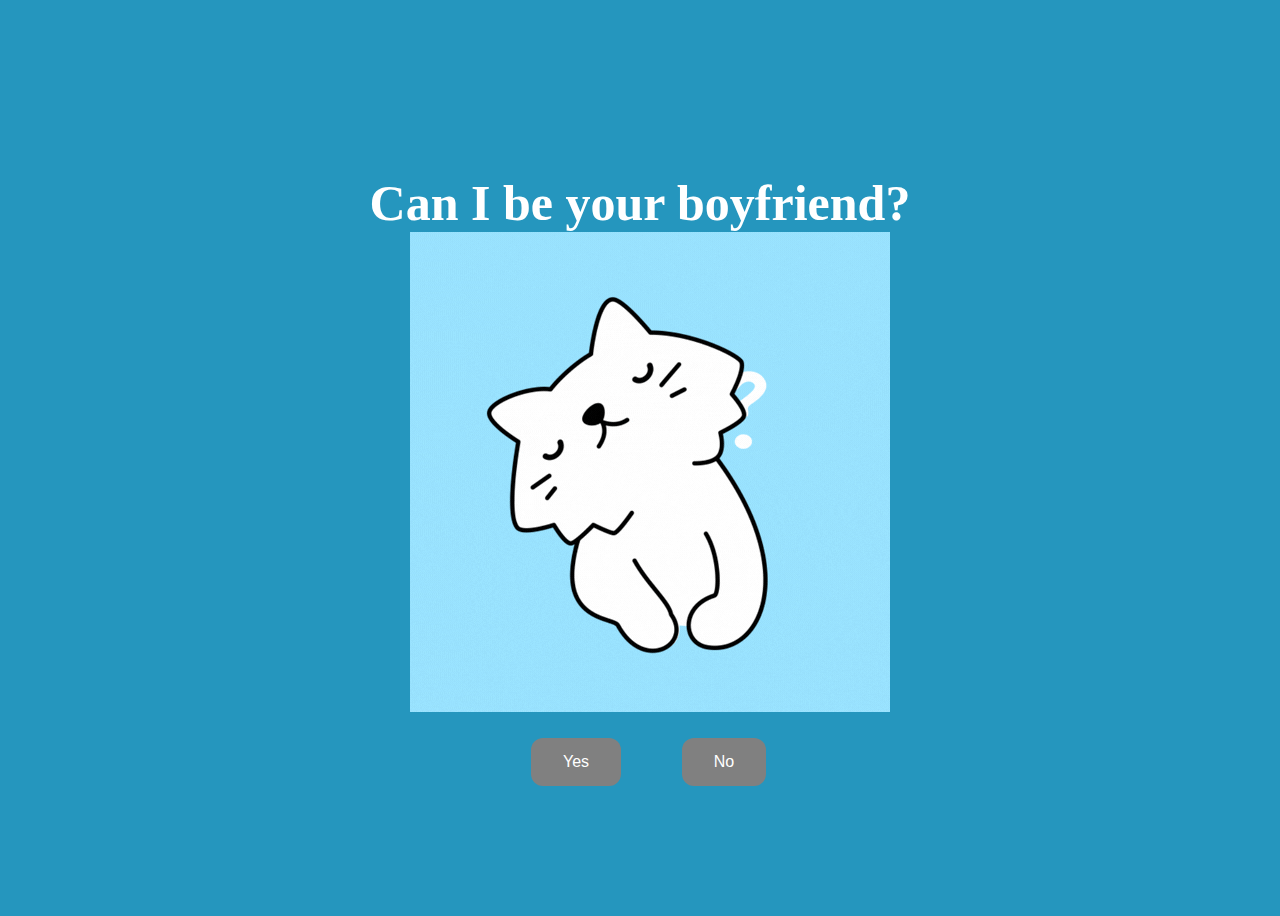
<file: index.html>
<!DOCTYPE html>
<html lang="en">
    <head>
        <link rel="stylesheet" href="./style/css/styles.css">
        
    </head> 
    <body>
        <div class="container">
            <div >
                <h1 class = "header_text">Can I be your boyfriend? </h1>
            </div>
            <div class="gif_container">
                <img src="./style/images/tes513.gif" alt="Cute animated illustration">
            </div>
            <div class = "buttons">
                <button class="btn" id = "yesButton" onclick="nextPage()">Yes</button>
                <button class="btn" id="noButton" onmouseover="moveButton()">No</button>
                <script>
                    function nextPage() {
                        window.location.href = "yes.html";
                    }
                    
                    function moveButton() {
                        var x = Math.random() * (window.innerWidth - document.getElementById('noButton').offsetWidth);
                        var y = Math.random() * (window.innerHeight - document.getElementById('noButton').offsetHeight);
                        document.getElementById('noButton').style.left = `${x}px`;
                        document.getElementById('noButton').style.top = `${y}px`;
                    }
                </script> 
            </div>
        </div>
       
    </body> 
</html>
</file>
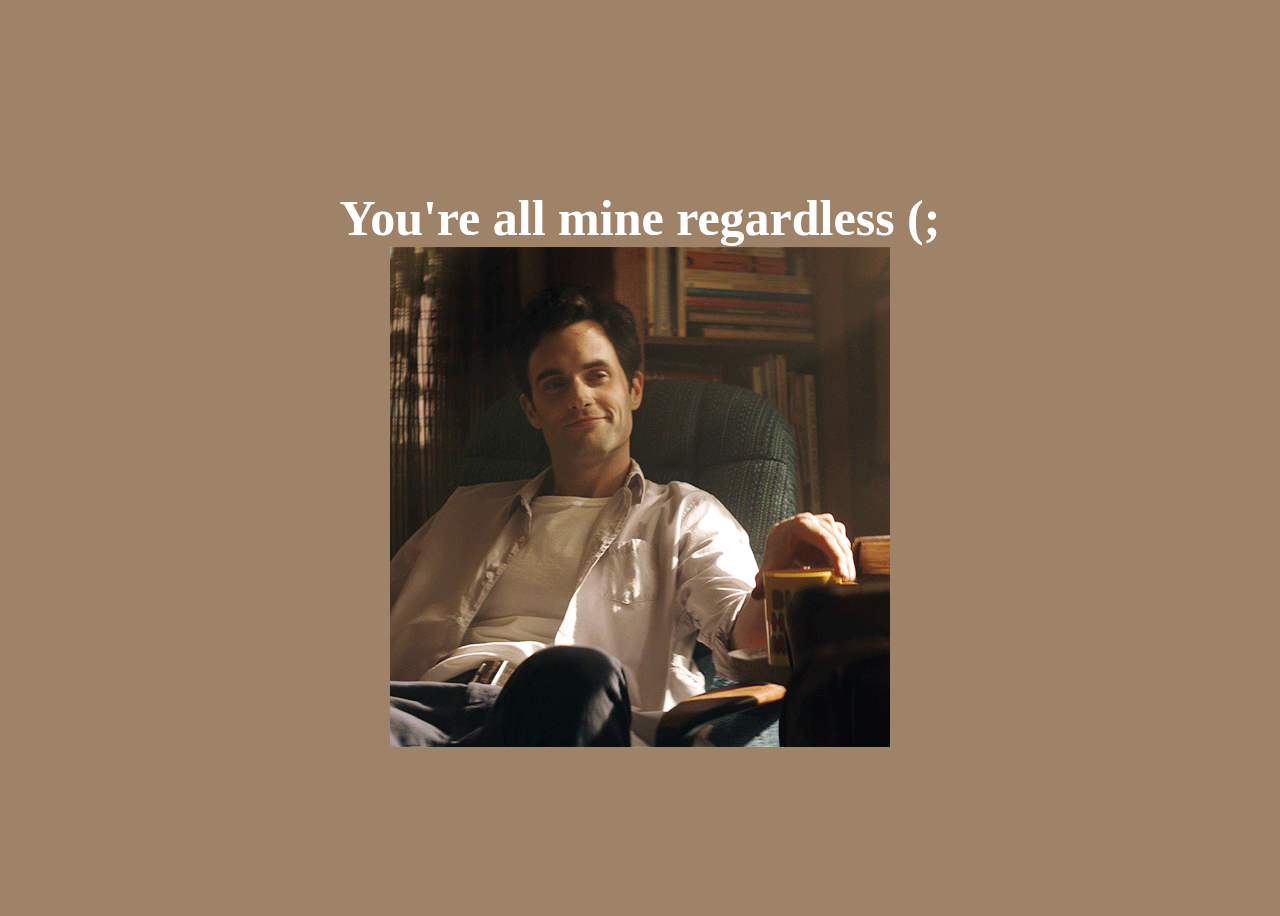
<file: yes.html>
<!DOCTYPE html>
<html lang="en">
    <head>
        <link rel="stylesheet" href="./style/css/yes_styles.css">
        
    </head> 
    <body>
        <div class="container">
            <div >
                <h1 class = "header_text"> You're all mine regardless (; </h1>
            </div>
            <div class="gif_container">
                <img src="./style/images/joe.gif" alt="Cute animated illustration">
            </div>
        </div>
       
    </body> 
</html>
</file>
<file: style/css/styles.css>
body {
    display: flex;
    justify-content: center;
    align-items: center;
    height: 100vh;
    background-color:#2596be;
}

/* Position the "No" button absolutely within body */
#noButton {
    position: absolute;
    margin-left: 150px;
    transition: 0.5s;
    /* Smooth movement */
}

#yesButton {
    position: absolute;
    margin-right: 150px;
    /* Smooth movement */
}

.header_text {
    font-family: 'Nunito';
    font-size: 50px;
    font-weight: bold;
    color: white;
    text-align: center;
    margin-top: 20px;
    margin-bottom: 0px;
}

.buttons {
    display: flex;
    flex-direction: row;
    justify-content: center;
    align-items: center;
    margin-top: 50px;
    margin-left: 20px;
    /* optional: adds some space between the buttons */
}

.btn {
    background-color: grey;
    color: white;
    padding: 15px 32px;
    text-align: center;
    display: inline-block;
    font-size: 16px;
    margin: 4px 2px;
    cursor: pointer;
    border: none;
    border-radius: 12px;
    transition: background-color 0.3s ease;
}

.btn:hover {
    background-color: #FAF9F6;
}

.gif_container {
    display: flex;
    justify-content: center;
    align-items: center;
    margin-left: 20px;
}
</file>
<file: style/css/yes_styles.css>
body {
    display: flex;
    justify-content: center;
    align-items: center;
    height: 100vh;
    background-color: #9f8369;
}

/* Position the "No" button absolutely within body */
#noButton {
    position: absolute;
    margin-left: 150px;
    transition: 0.5s;
    /* Smooth movement */
}

#yesButton {
    position: absolute;
    margin-right: 150px;
    /* Smooth movement */
}

.header_text {
    font-family: 'Nunito';
    font-size: 50px;
    font-weight: bold;
    color: white;
    text-align: center;
    margin-top: 20px;
    margin-bottom: 0px;
}

.text {
    font-family: 'Nunito';
    font-size: 25px;
    font-weight: bold;
    color: white;
    text-align: center;
    margin-top: 20px;
    margin-bottom: 0px;
}

.buttons {
    display: flex;
    flex-direction: row;
    justify-content: center;
    align-items: center;
    margin-top: 20px;
    margin-left: 20px;
    /* optional: adds some space between the buttons */
}

.btn {
    background-color: #4c3b2b;
    color: white;
    padding: 15px 32px;
    text-align: center;
    display: inline-block;
    font-size: 16px;
    margin: 4px 2px;
    cursor: pointer;
    border: none;
    border-radius: 12px;
    transition: background-color 0.3s ease;
}

.btn:hover {
    background-color: #FAF9F6;
}

.gif_container {
    display: flex;
    justify-content: center;
    align-items: center;
}
</file>
